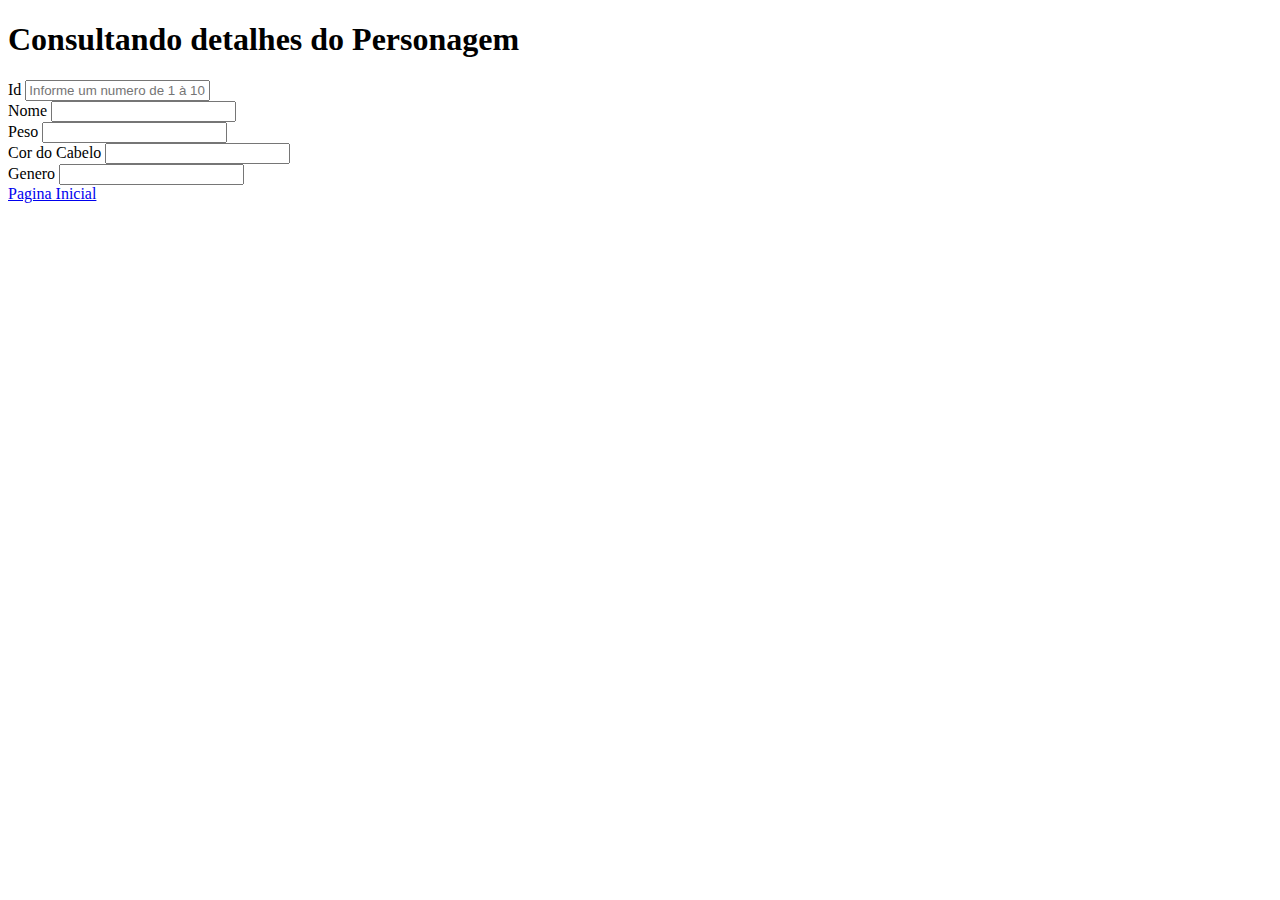
<file: site/nba/consultaPersonagem.html>
<!DOCTYPE html>
<html lang="en">
<head>
  <link href="https://cdn.jsdelivr.net/npm/bootstrap@5.0.1/dist/css/bootstrap.min.css" rel="stylesheet" integrity="sha384-+0n0xVW2eSR5OomGNYDnhzAbDsOXxcvSN1TPprVMTNDbiYZCxYbOOl7+AMvyTG2x" crossorigin="anonymous">
  <meta charset="UTF-8">
  <meta http-equiv="X-UA-Compatible" content="IE=edge">
  <meta name="viewport" content="width=device-width, initial-scale=1.0">
  <title>Lista Detlhes Personagens</title>
</head>
<body>
  <div class="container">
    <h1>Consultando detalhes do Personagem</h1>
    <form>
        <div class="form-group">
            <label for="cep">Id</label>
            <input type="text" class="form-control" maxlength="20" id="id" placeholder="Informe um numero de 1 à 10">
        </div>
        <div class="form-group">
            <label for="nome">Nome</label>
            <input type="text" class="form-control" id="name">
        </div>
        <div class="form-group">
            <label for="peso">Peso</label>
            <input type="text" class="form-control" id="mass">
        </div>
        <div class="form-group">
            <label for="cor_cabelo">Cor do Cabelo</label>
            <input type="text" class="form-control" id="hair_color">
        </div>
        <div class="form-group">
            <label for="genero">Genero</label>
            <input type="text" class="form-control" id="gender">
        </div>
    </form>
    <div class="card-body">
      <a href="../index.html" class="btn btn-primary">Pagina Inicial</a>
    </div>
</div>
<script src="../javascript/detalhesPersonagens.js"></script>
</body>
</html>
</file>
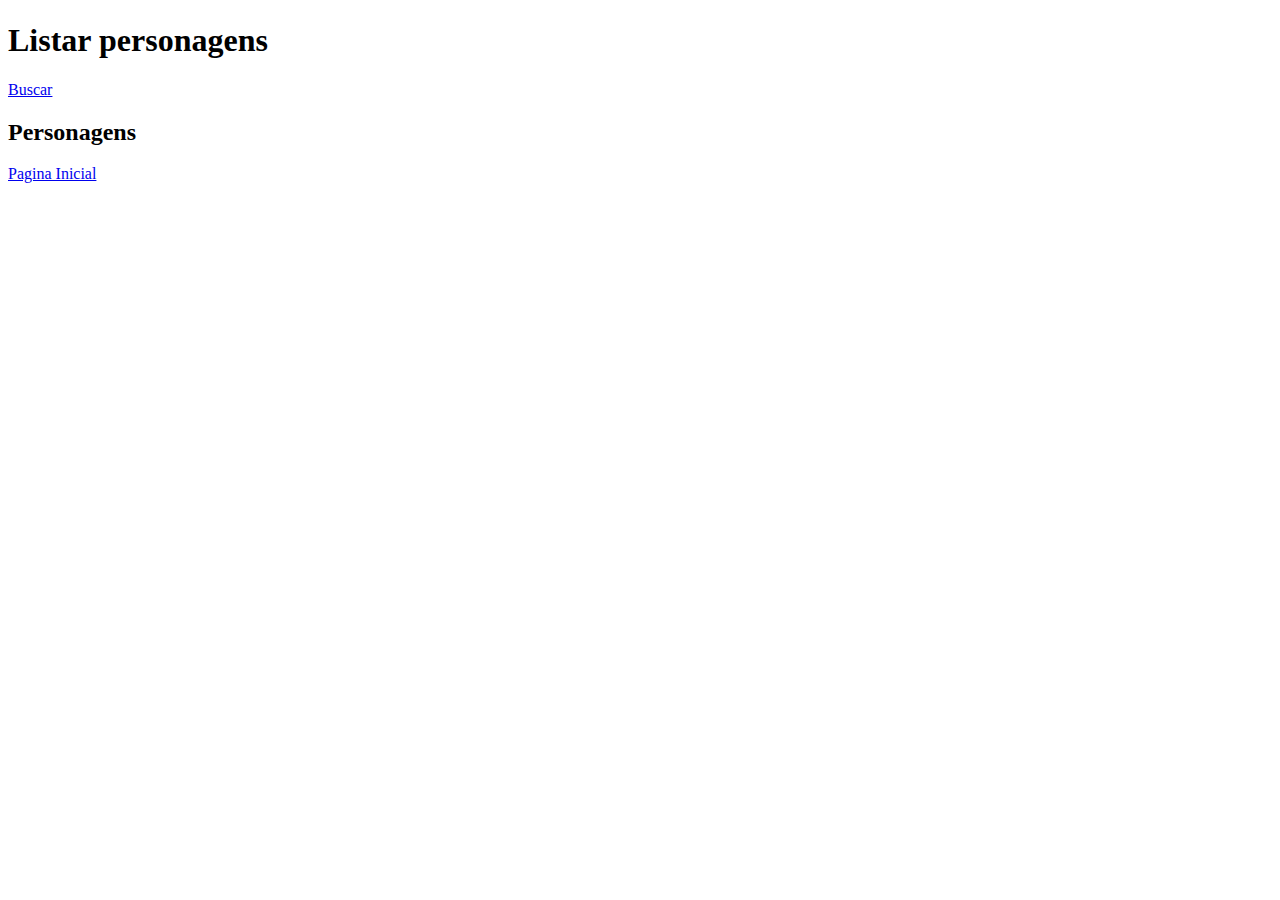
<file: site/nba/consultaTime.html>
<!DOCTYPE html>
<html lang="en">
<head>
    <link href="https://cdn.jsdelivr.net/npm/bootstrap@5.0.1/dist/css/bootstrap.min.css" rel="stylesheet" integrity="sha384-+0n0xVW2eSR5OomGNYDnhzAbDsOXxcvSN1TPprVMTNDbiYZCxYbOOl7+AMvyTG2x" crossorigin="anonymous">
    <meta charset="UTF-8">
    <meta name="viewport" content="width=device-width, initial-scale=1.0">
    <link rel="stylesheet" href="../css/style.css">
    <title>Star Wars</title>
</head>
<body>
    <div class="row">
        <div class="col-sm-6">
          <div class="card">
            <div class="card-body">
              <h5 class="card-title"></h5>
              <p class="card-text"><h1>Listar personagens</h1></p>
              <a href="#" class="btn btn-primary" onclick="trazerTudo()">Buscar</a>
            </div>
          </div>
        </div>
        </div>
      </div>
    <div class="card text-dark bg-light mb-3" style="max-width: 59rem;" id="conteudoDaBusca">
        <div class="card-header"><h2>Personagens<h2></div>
        <div class="list-group">
        </div>
      </div>
    <script src="../javascript/listaPersonagens.js"></script>
    <div class="card-body">
      <a href="../index.html" class="btn btn-primary">Pagina Inicial</a>
    </div>
</body>
</html>
</file>
<file: site/css/style.css>
element.style {
    width: 150px;
}
</file>
